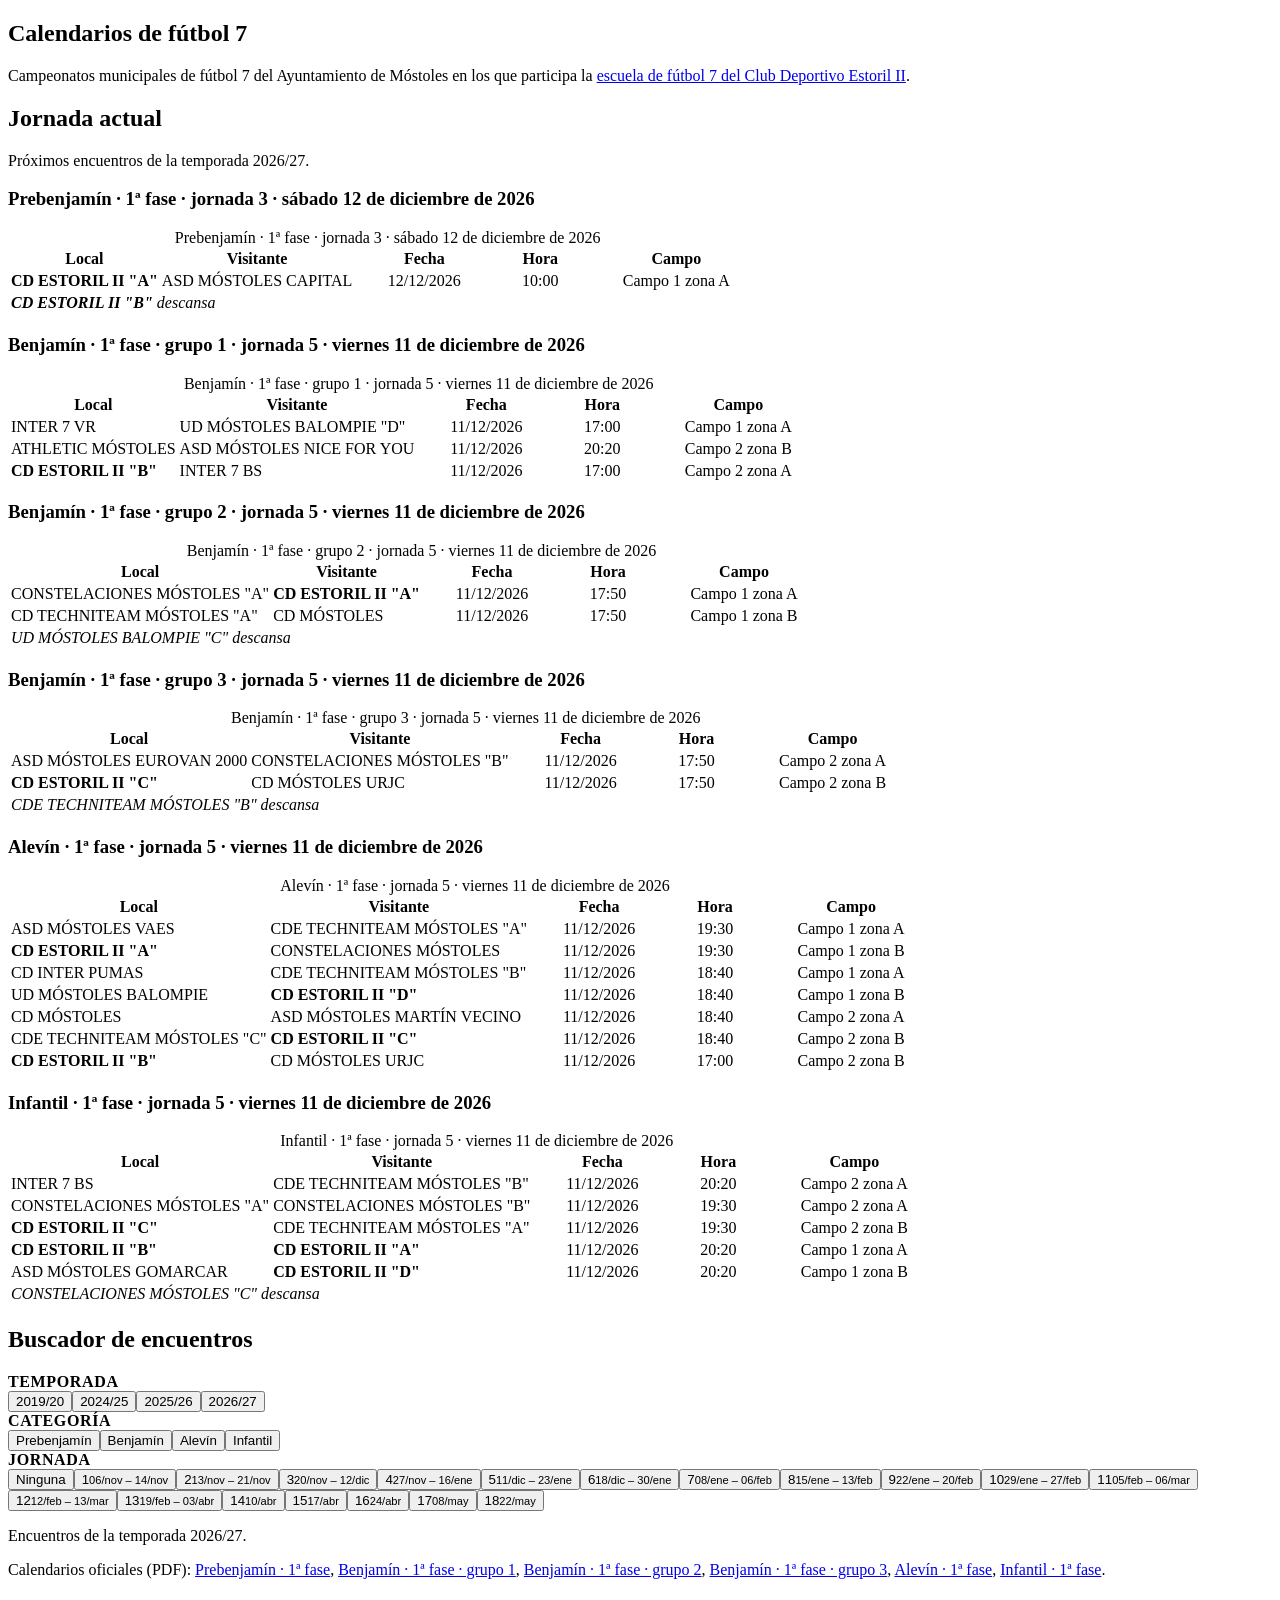
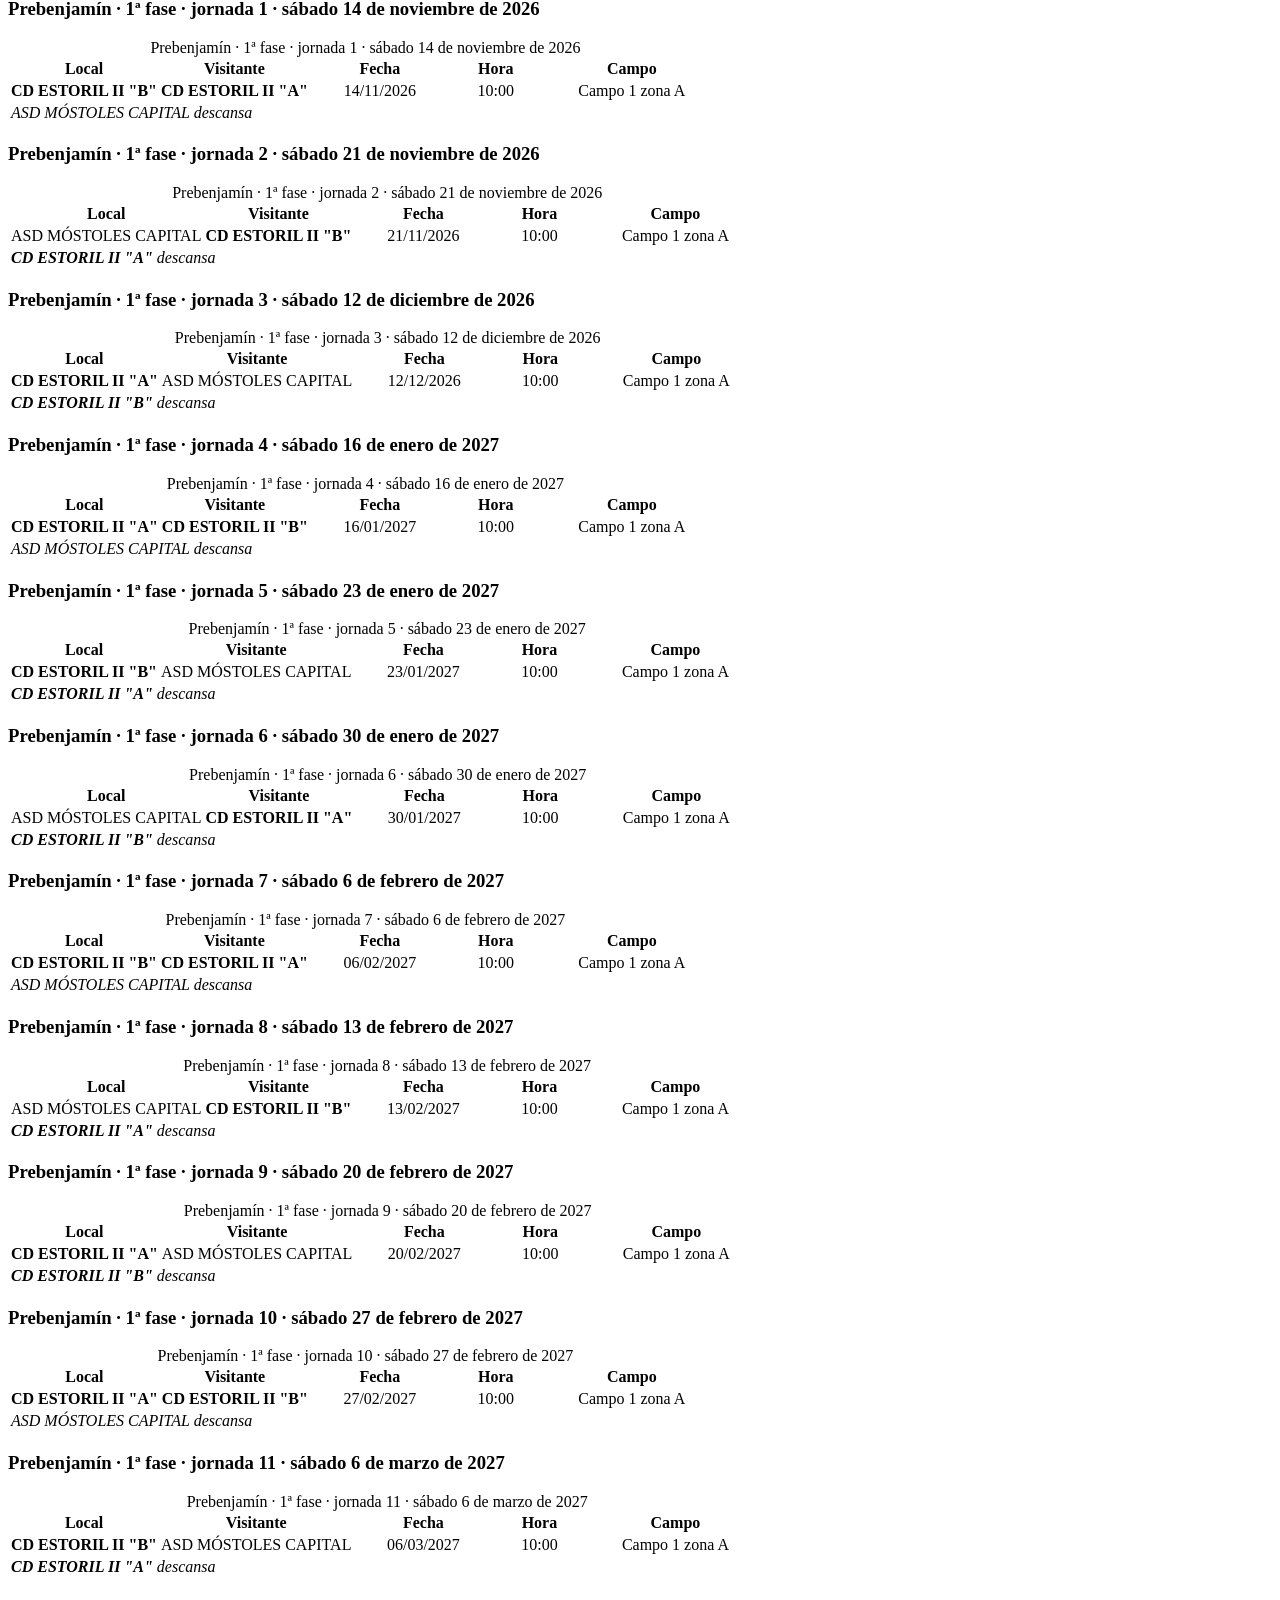
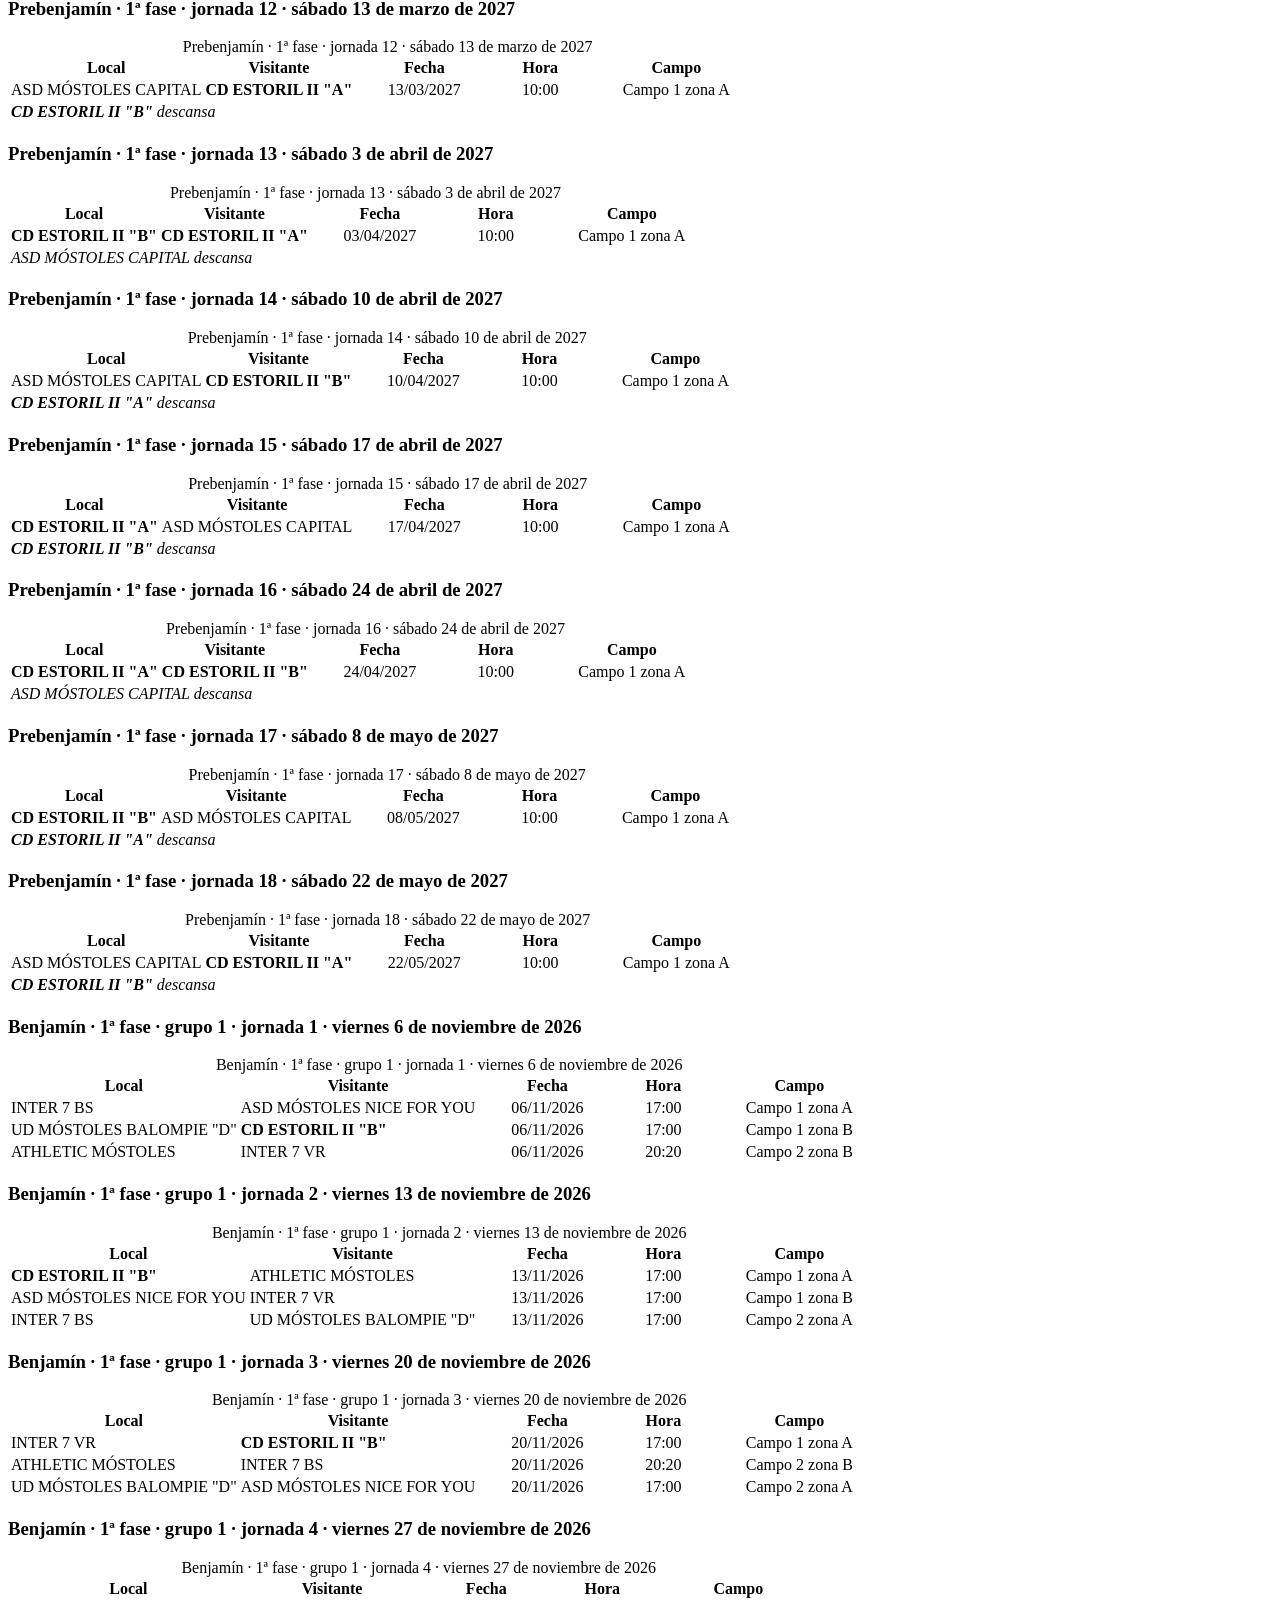
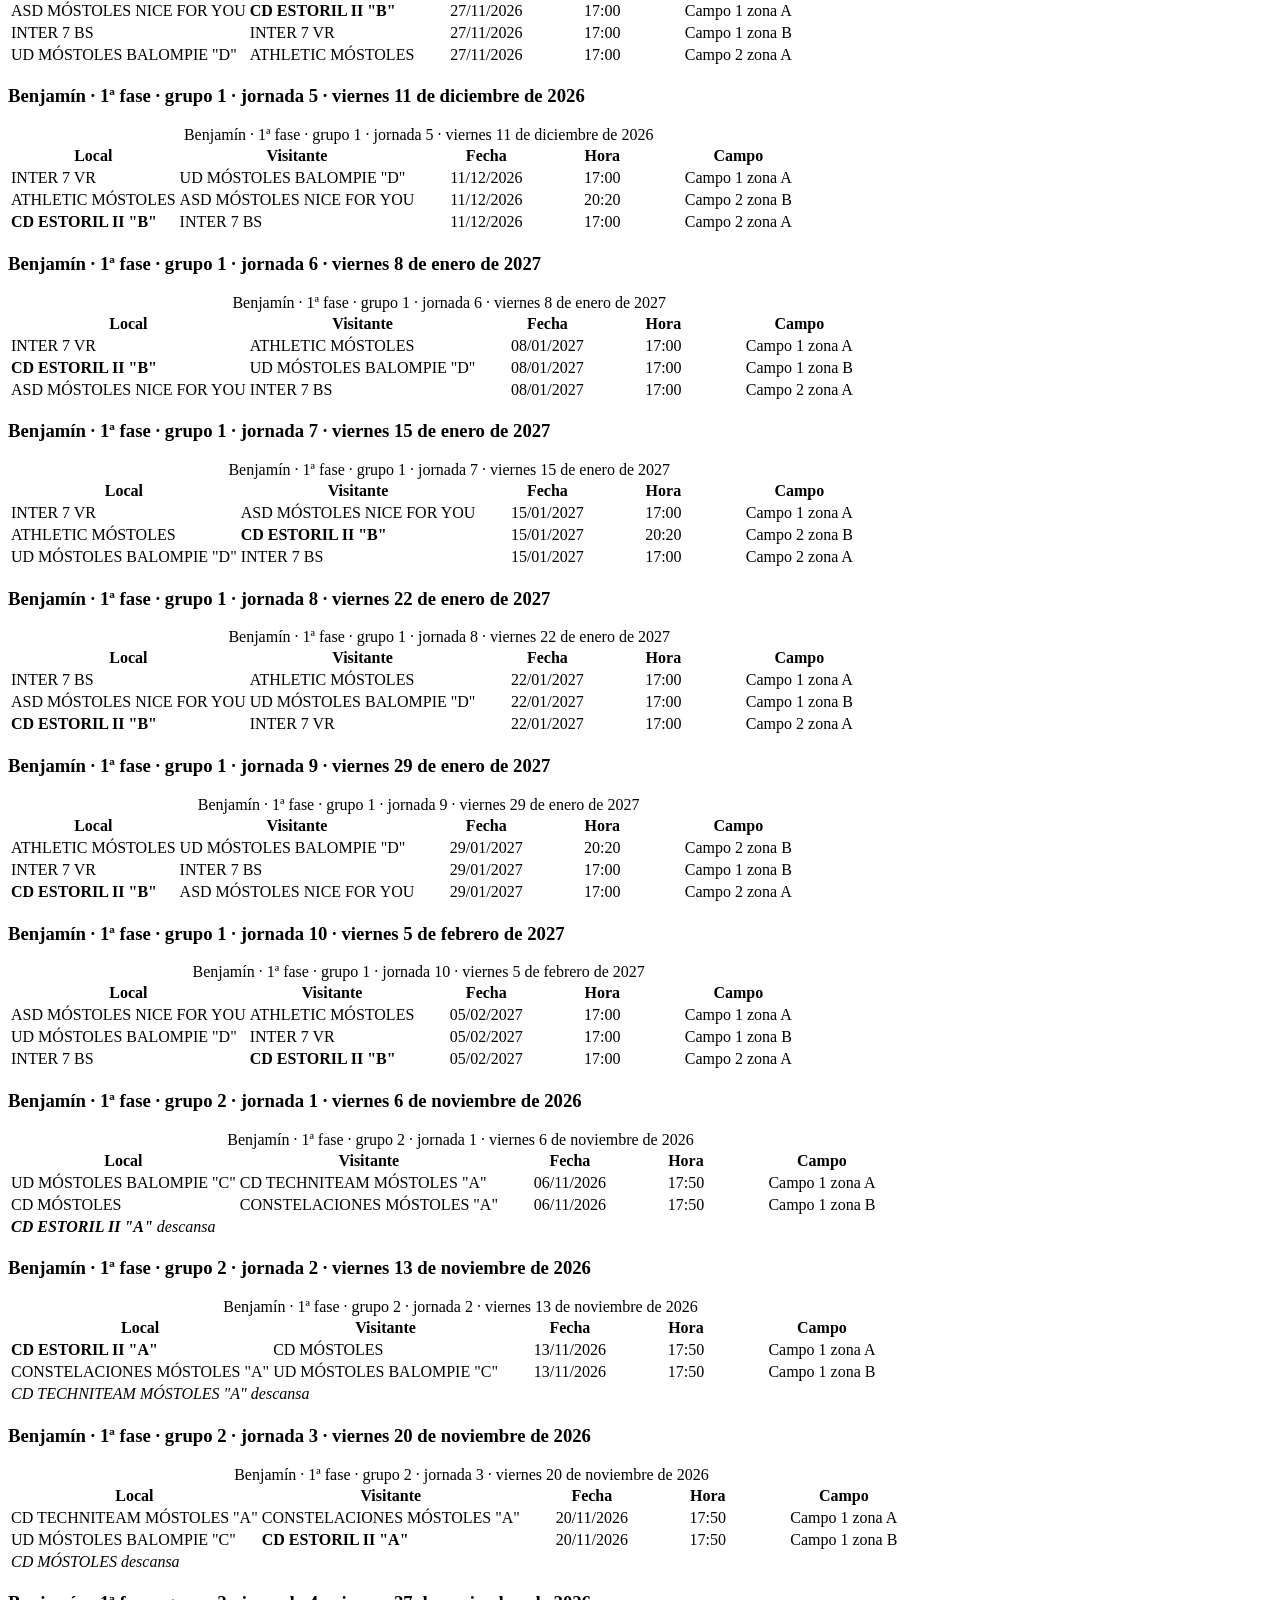
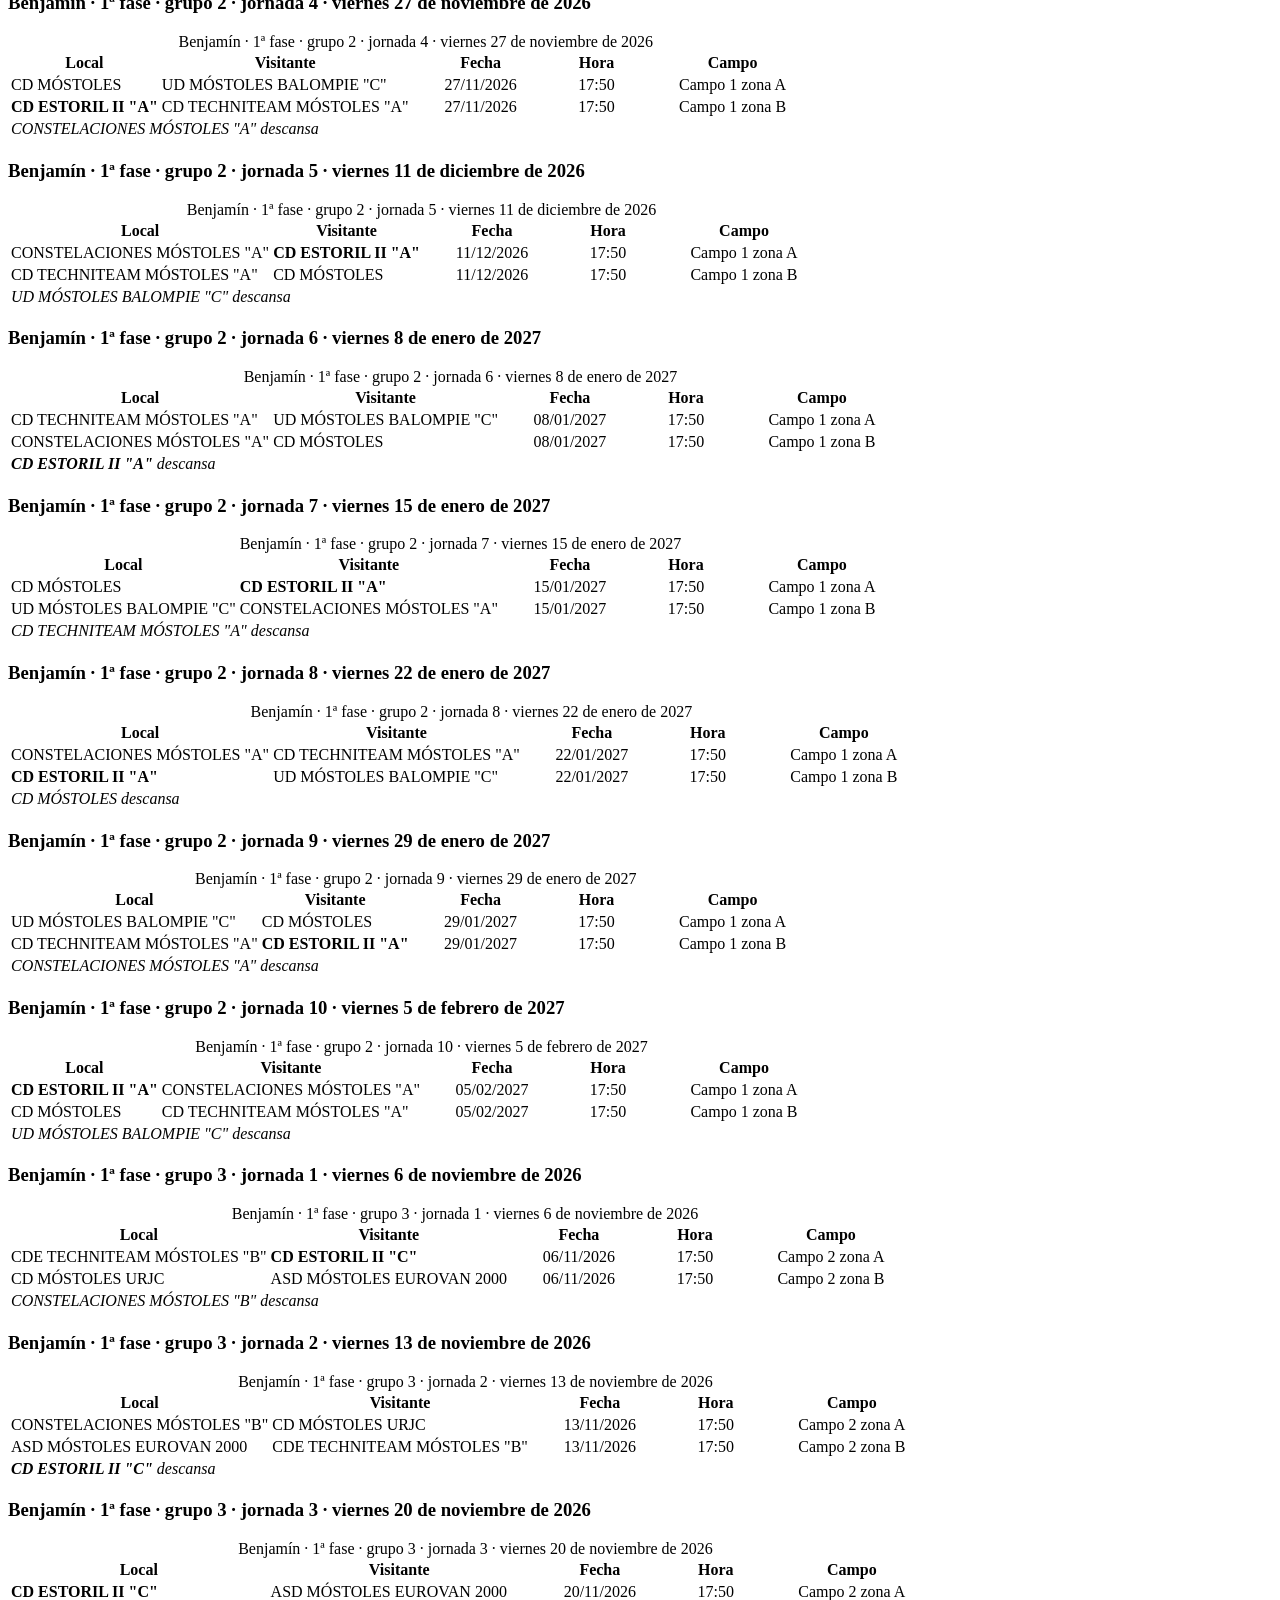
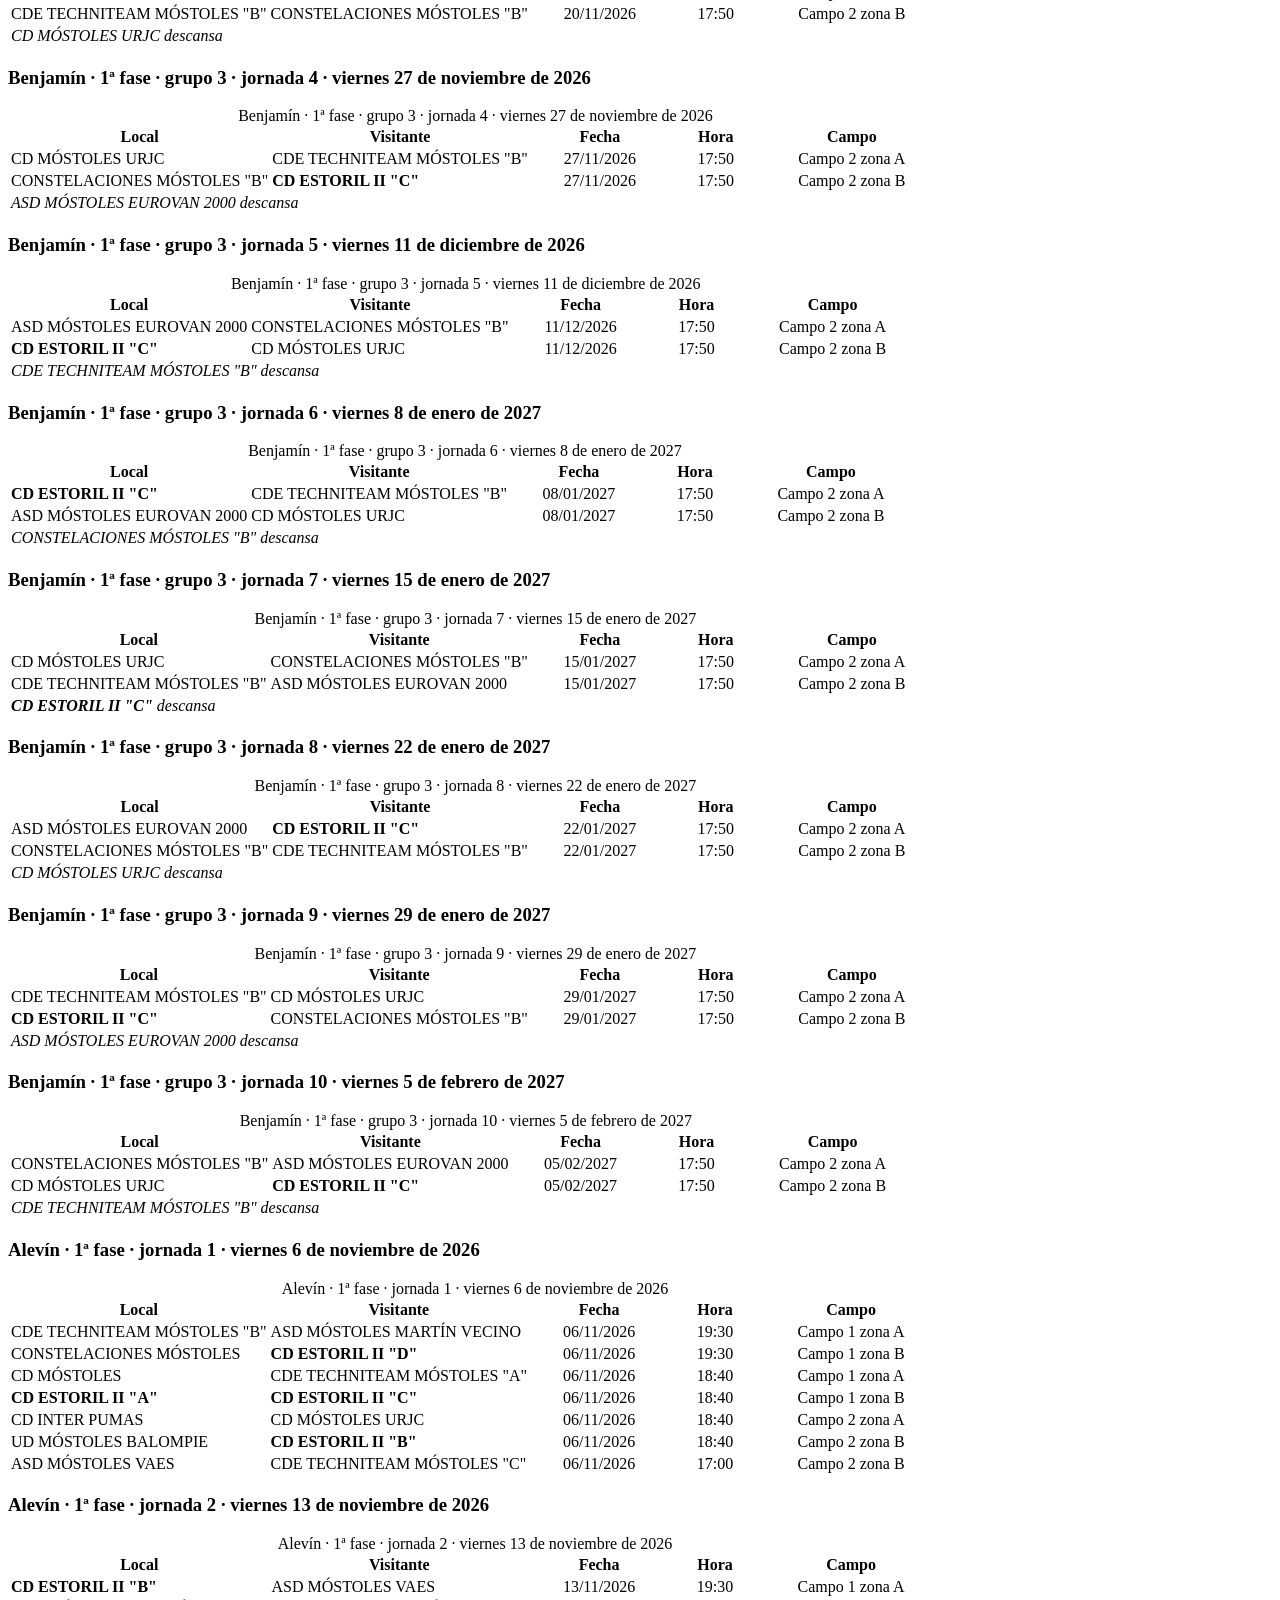
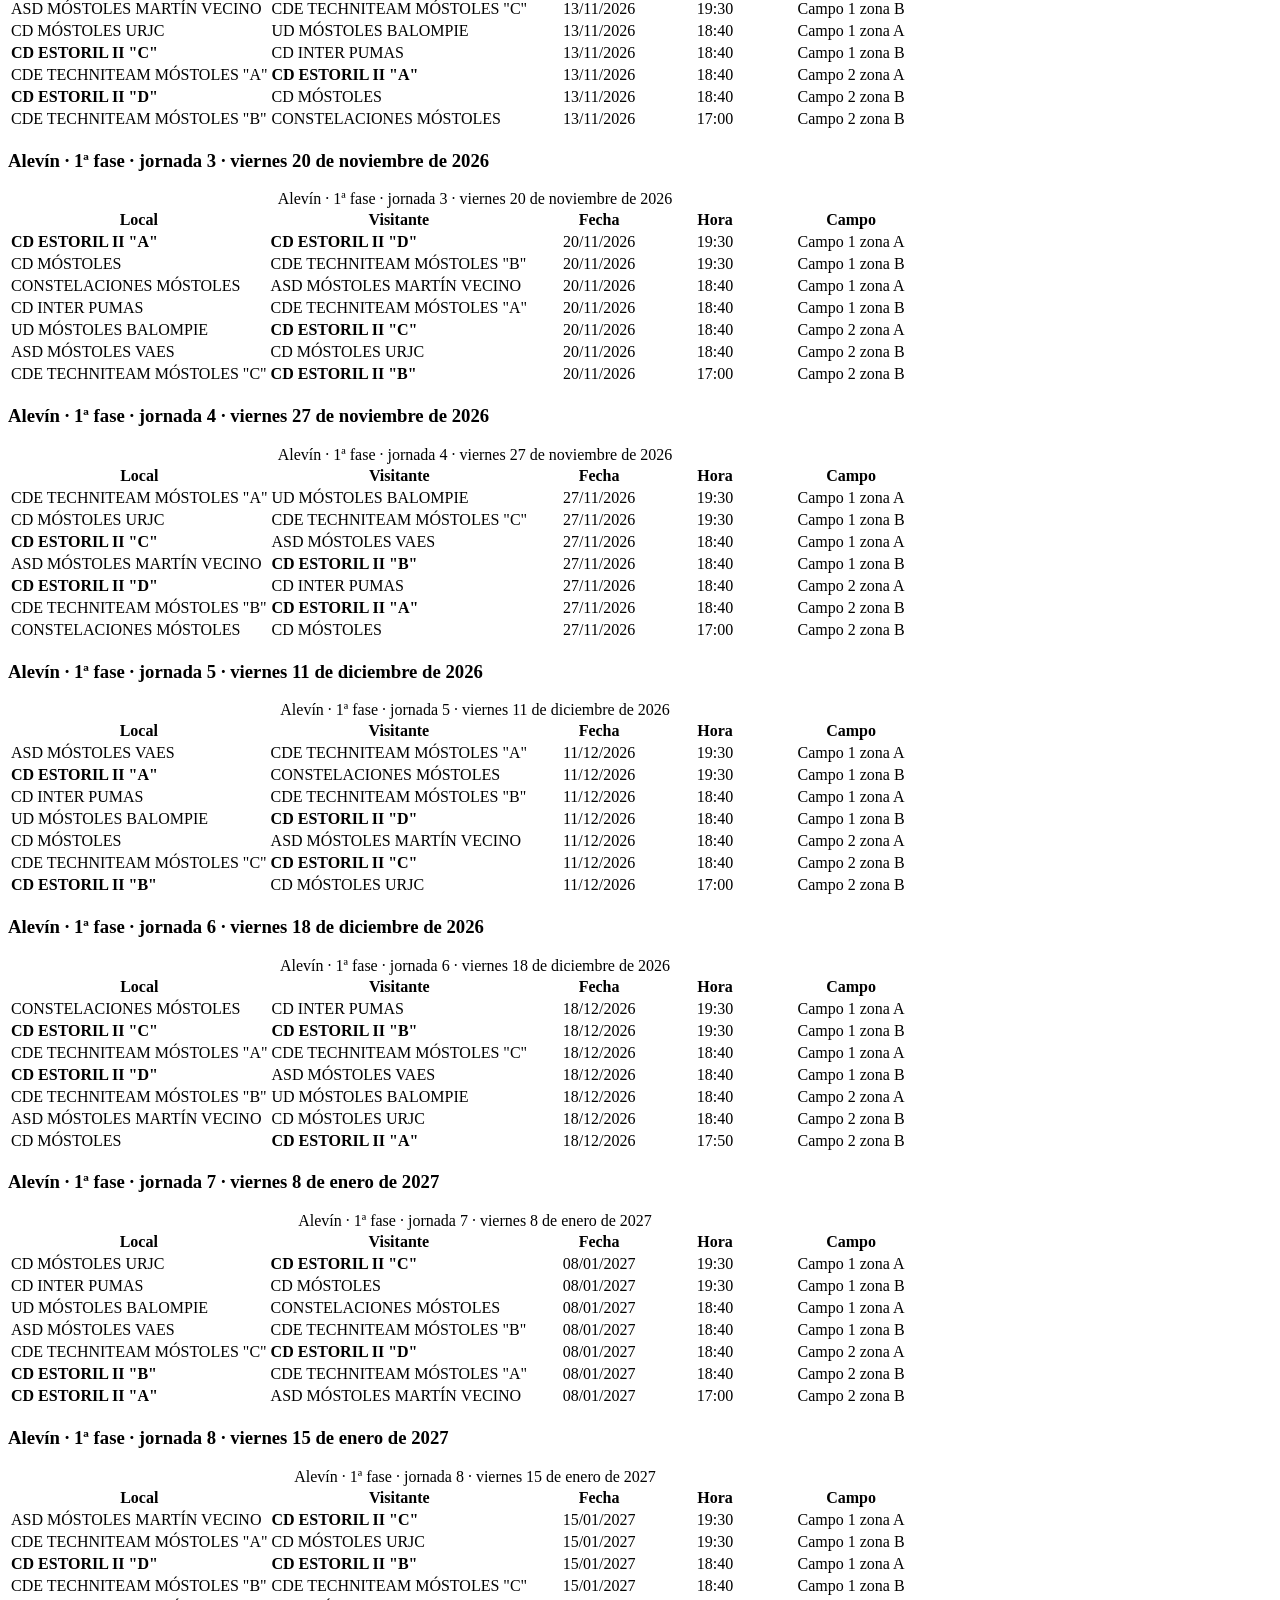
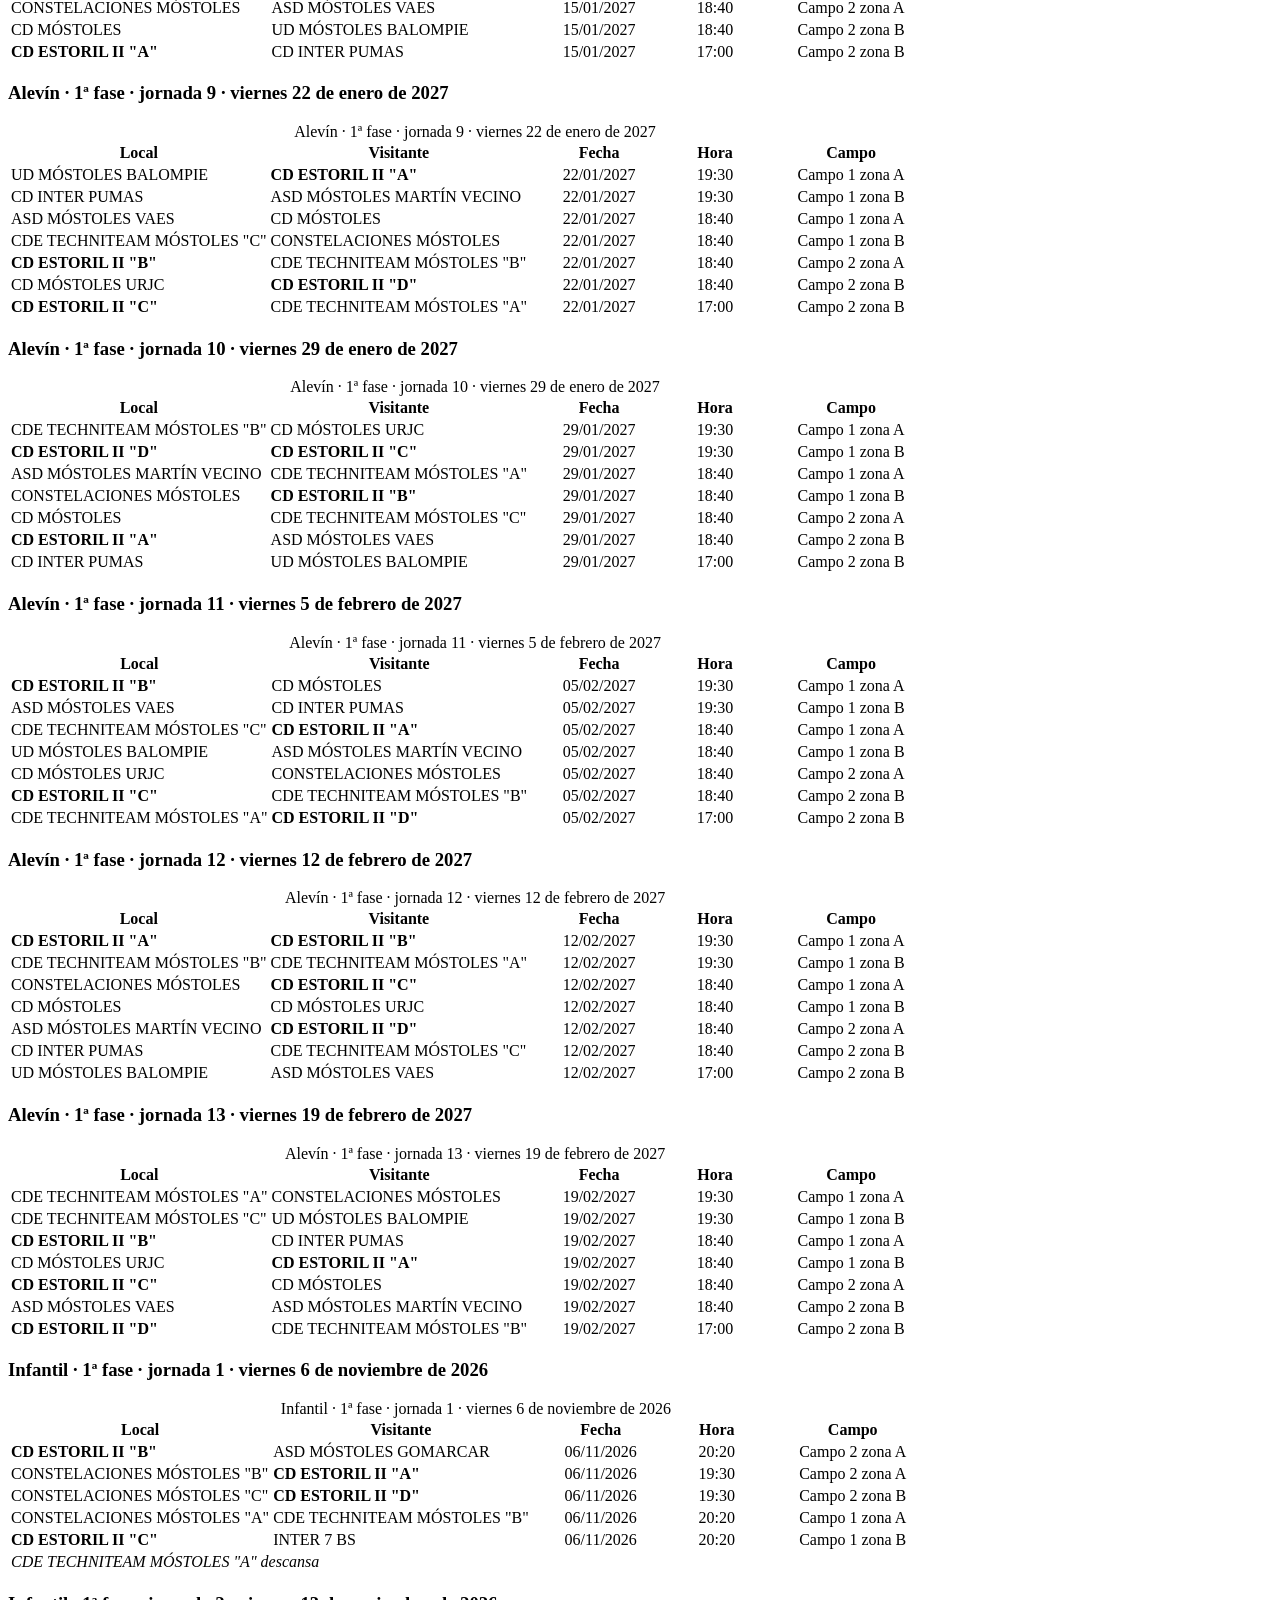
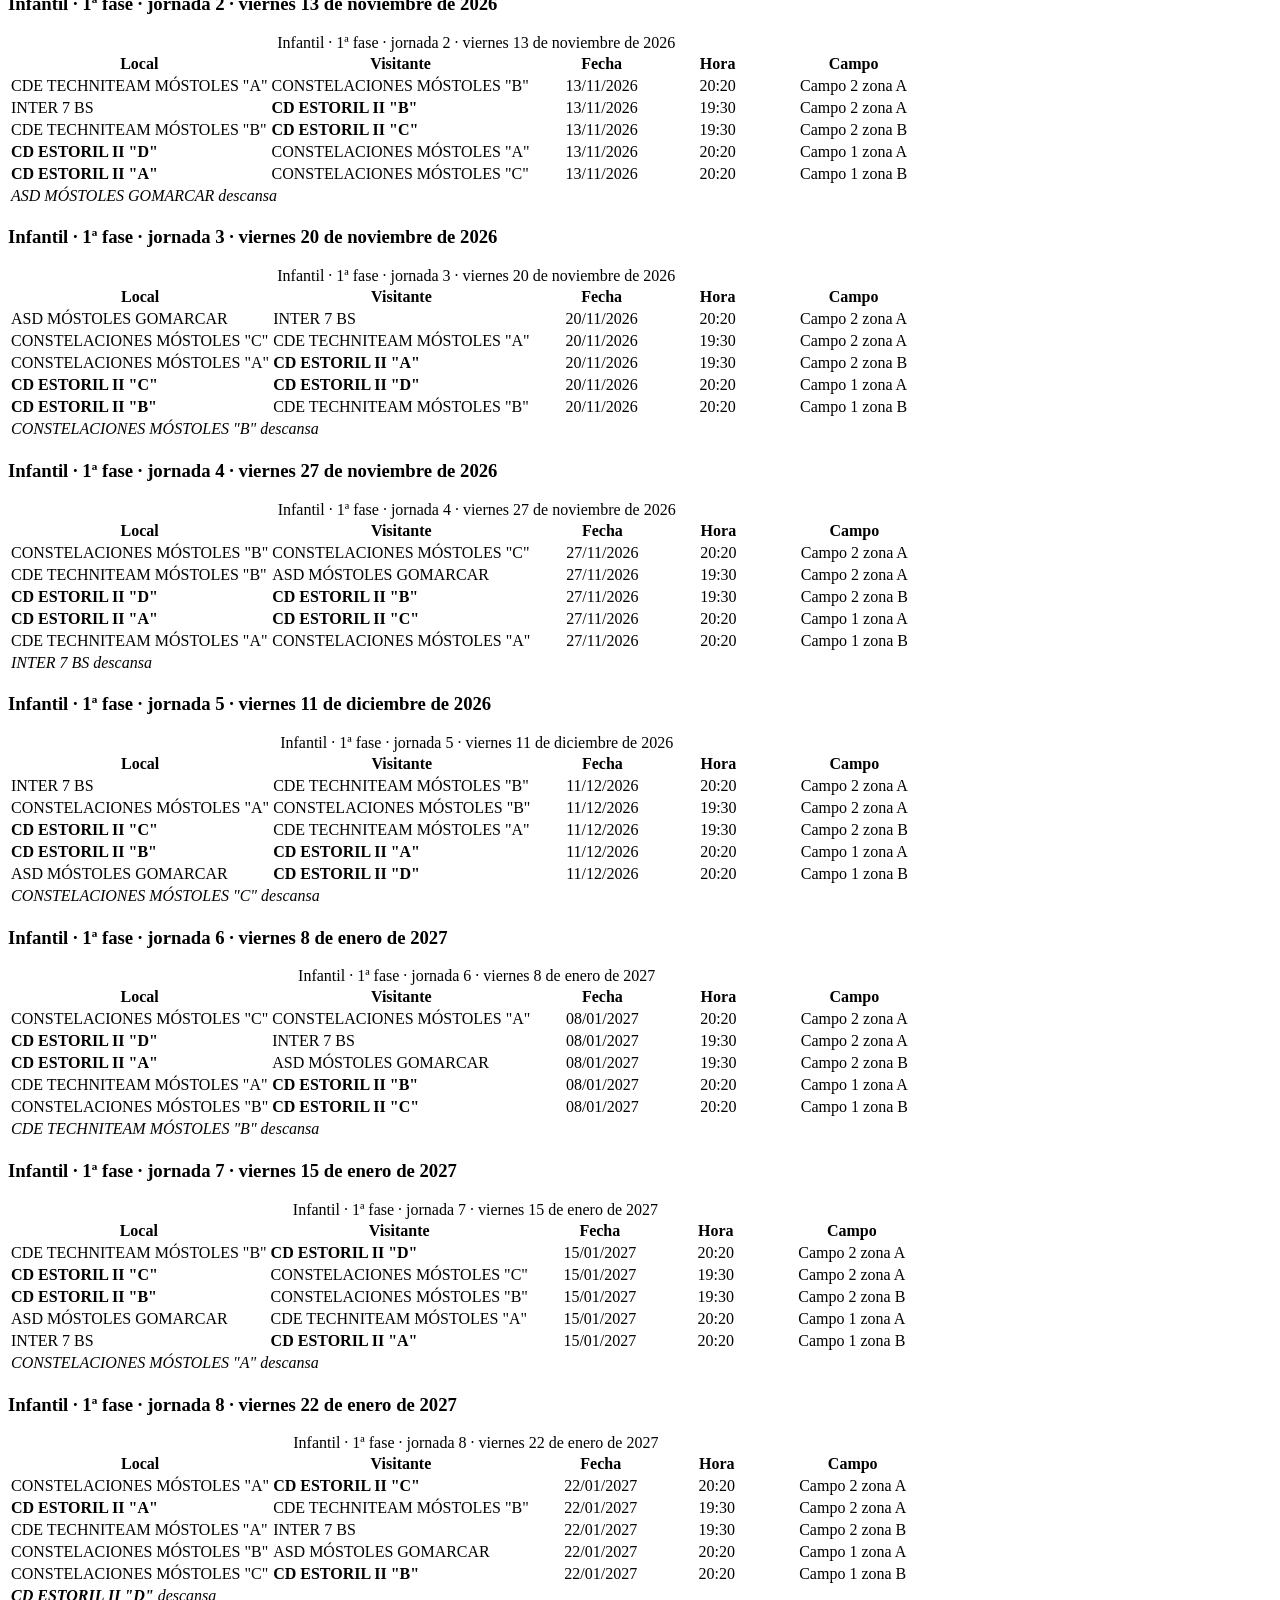
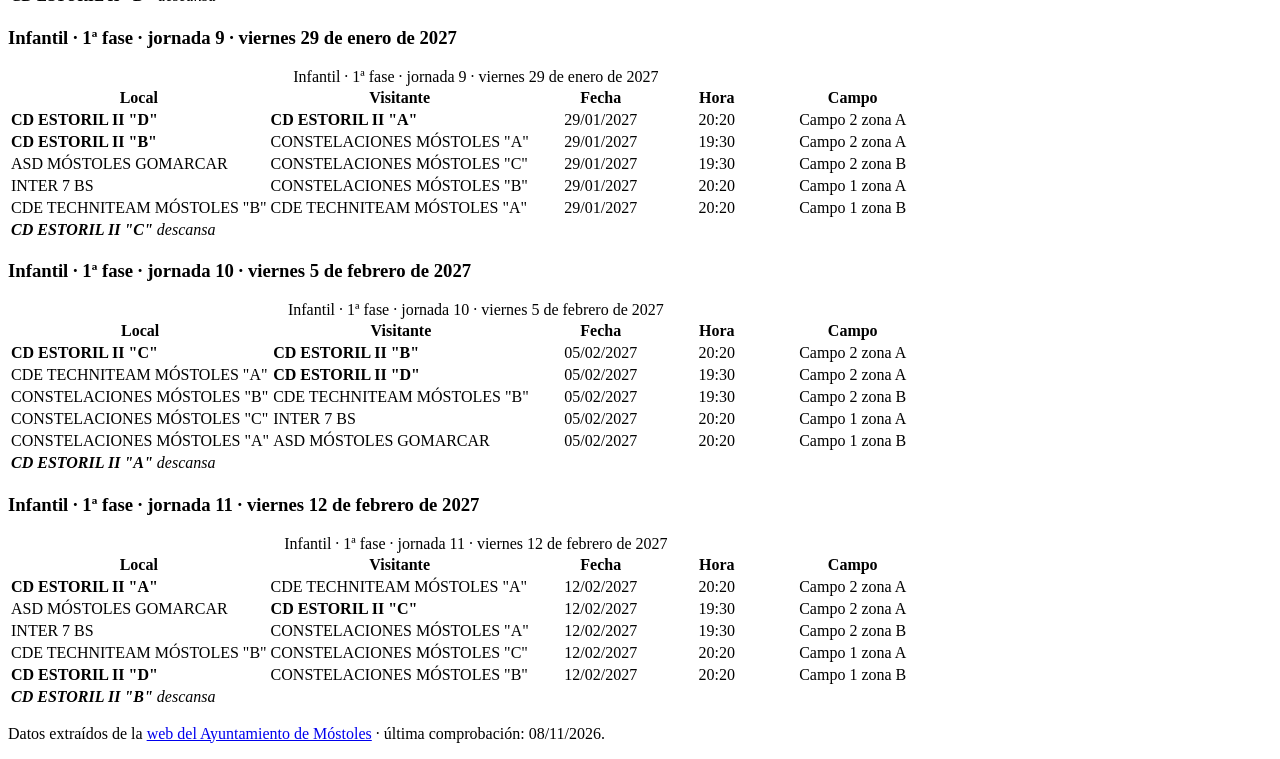
<file: index.html>
<!doctype html>
<html lang="es">
<head>
    <meta charset="UTF-8">
    <meta name="viewport" content="width=device-width, initial-scale=1">
    <title>Calendarios de fútbol 7 · Club Deportivo Estoril II</title>
    <meta name="description" content="Calendarios de los campeonatos municipales de fútbol 7 de Móstoles (prebenjamín, benjamín, alevín e infantil) con filtros por temporada, categoría y jornada.">
    <link rel="canonical" href="https://www.clubestoril2.es/escuelas-y-actividades/escuela-de-futbol-7/">
    <!-- Hojas de estilo del tema de la web del club, para que esta página de comprobación se vea igual. -->
    <link rel="stylesheet" href="https://www.clubestoril2.es/wp-content/themes/clubestoril2/assets/css/tokens.css">
    <link rel="stylesheet" href="https://www.clubestoril2.es/wp-content/themes/clubestoril2/assets/css/base.css">
    <link rel="stylesheet" href="https://www.clubestoril2.es/wp-content/themes/clubestoril2/assets/css/layout.css">
    <link rel="stylesheet" href="https://www.clubestoril2.es/wp-content/themes/clubestoril2/assets/css/components.css">
    <link rel="stylesheet" href="https://www.clubestoril2.es/wp-content/themes/clubestoril2/assets/css/content.css">
    <link rel="stylesheet" href="futbol7.css">
</head>
<body>
<main id="contenido" class="ce-principal">
    <div class="ce-contenedor ce-contenedor--pagina">
        <article class="ce-articulo ce-articulo--pagina">
            <header class="ce-articulo__cabecera">
                <h1 class="ce-articulo__titulo">Calendarios de fútbol 7</h1>
            </header>
            <div class="ce-contenido">
                <p>Campeonatos municipales de fútbol 7 del Ayuntamiento de Móstoles en los que participa la
                    <a href="https://www.clubestoril2.es/escuelas-y-actividades/escuela-de-futbol-7/">escuela de fútbol 7 del Club Deportivo Estoril II</a>.</p>
                <div id="futbol7-app" data-nivel="2">
                    <noscript>Para ver los calendarios es necesario activar JavaScript. También puede consultarlos en la
                        <a href="https://www.mostoles.es/MostolesDeporte/es/campeonatos-municipales-deporte-infantil/futbol-7/calendario/calendario-serie-basica">web del Ayuntamiento de Móstoles</a>.</noscript>
                </div>
            </div>
        </article>
    </div>
</main>
<script src="futbol7.js" defer></script>
</body>
</html>
</file>
<file: futbol7.css>
/*
 * Calendarios de fútbol 7 del CD Estoril II.
 * Botones, tablas, avisos y textos secundarios usan las clases del tema de
 * la web del club (ce-boton, ce-tabla, ce-aviso, ce-meta, ce-oculto); aquí
 * solo va lo que el tema no cubre: los grupos de filtros y los resaltados.
 */

/* Grupos de filtros: fieldset sin marco, título pequeño y botones en línea. */
.f7-grupo {
    margin: 0 0 var(--ce-space-3);
    padding: 0;
    border: 0;
    min-width: 0;
}

.f7-grupo__titulo {
    padding: 0;
    margin: 0 0 var(--ce-space-1);
    color: var(--ce-text-muted);
    font-size: var(--ce-font-size-small);
    font-weight: 700;
    letter-spacing: 0.04em;
    text-transform: uppercase;
}

.f7-grupo__botones {
    display: flex;
    flex-wrap: wrap;
    gap: var(--ce-space-2);
}

/* Fecha de la jornada dentro del botón (10/nov). */
.f7-boton__fecha {
    font-weight: 500;
    white-space: nowrap;
}

/* «Mostrar todos los calendarios», como un enlace. */
.f7-enlace {
    padding: 0;
    border: 0;
    background: none;
    color: var(--ce-link);
    font-weight: 700;
    text-decoration: underline;
    cursor: pointer;
}

.f7-enlace:hover {
    color: var(--ce-link-hover);
}

/* Equipos del club. */
.f7-estoril {
    color: var(--ce-link);
    font-weight: 700;
}

/*
 * Columnas iguales en todas las tablas: anchos fijos en em para fecha, hora
 * y campo; las dos de equipos se reparten el resto a partes iguales.
 */
.f7-tabla {
    table-layout: fixed;
    min-width: 40em; /* en pantallas estrechas se desplaza dentro de .ce-tabla */
}

/* Los anchos incluyen el relleno de la celda (0,75 rem por lado en el tema). */
.f7-tabla th.f7-fecha { width: 8.5em; }
.f7-tabla th.f7-hora { width: 5.5em; }
.f7-tabla th.f7-campo { width: 11em; }

.f7-tabla .f7-fecha,
.f7-tabla .f7-hora,
.f7-tabla .f7-campo {
    white-space: nowrap;
    text-align: center;
}

.f7-descansa td {
    color: var(--ce-text-muted);
    font-style: italic;
}

.f7-categoria,
.f7-calendario,
.f7-jornada {
    scroll-margin-top: 4rem;
}

/* Jornada actual: separada del buscador. */
.f7-actual {
    margin-bottom: var(--ce-space-5);
}
</file>
